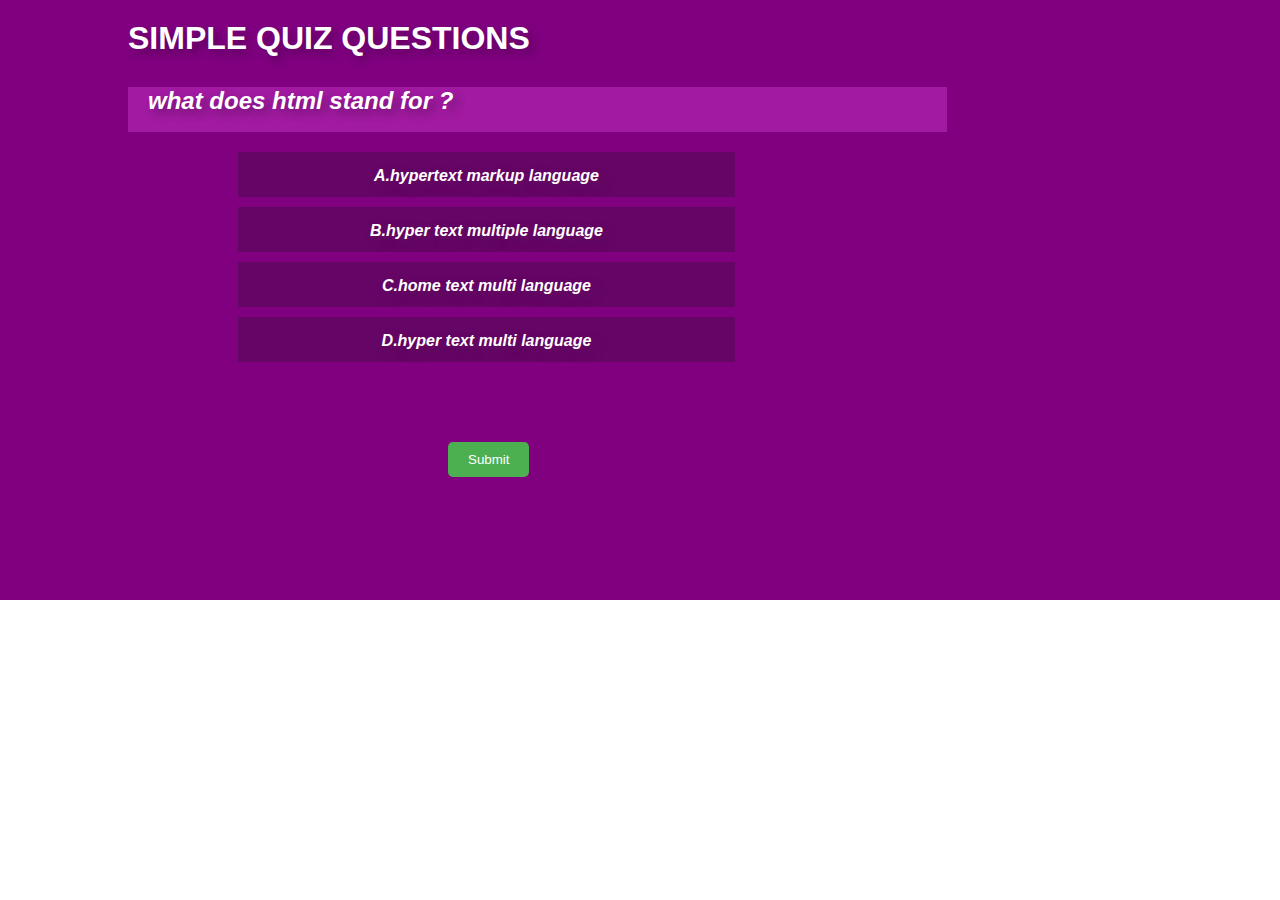
<file: index.html>
<!DOCTYPE html>
<html>
<head>
  <title>Quiz Game</title>
  <link rel="stylesheet" href="style.css">
</head>
<body>
  <div class="quiz-container">
    <h1>SIMPLE QUIZ QUESTIONS</h1>
    <h1 id="question"></h1>
    <ul id="options">
      <!-- options will be generated dynamically -->
    </ul>
    <button id="submit-btn">Submit</button>
    <p id="result"></p>
  </div>

  <script src="script.js"></script>
</body>
</html>
</file>
<file: style.css>
/* .quiz-container {
    width: 80%;
    margin: 40px auto;
    text-align: center; 
    background-color:greenyellow;
  }
   */
   *{
    margin: 0;
    padding: 0;
    box-sizing: border-box;
    font-family: 'Gill Sans', 'Gill Sans MT', Calibri, 'Trebuchet MS', sans-serif;
   }
   .quiz-container {
   position: fixed;
   top: 0;
   left: 0;
   width: 100%;
   height: 600px;
   padding: 20px 10%;
   background: purple;
  

   
   }
   .quiz-container h1{
    font-size: xx-large;
    color: #fff;
    text-shadow: 5px 5px 10px rgba(0,0,0,.3);
   }
  #question {
    font-size: 24px;
    font-weight: bold;
    margin-bottom: 20px;
    width: 80%;
    height: 45px;
    background-color:rgb(161, 26, 161);
    margin-top: 30px;
    padding-left: 20px;
    font-style: italic;
  }
  
  #options {
    list-style: none;
    padding-left: 30px;
    margin: 0;
    font-style: italic;
    
  }
  
  #options li {
    margin-bottom: 10px;
    width: 50%;
    height:45px;
    background-color:rgb(101, 5, 101);
    text-align: center;
    color: #fff;
    font-weight: 600;text-shadow: 5px 5px 10px rgb(97, 15, 97);
    padding: 15px;
    margin-left: 80px;
  }
  #option:hover {
    background-color: #fff;
  }
  
  #submit-btn {
    background-color: #4CAF50;
    color: #fff;
    padding: 10px 20px;
    border: none;
    border-radius: 5px;
    cursor: pointer;
    margin-top: 70px;
    margin-left: 320px;
  }
  
  #submit-btn:hover {
    background-color: #3e8e41;
}

#result {
  font-size: 18px;
  font-weight: bold;
  margin-top: 20px;
}
</file>
